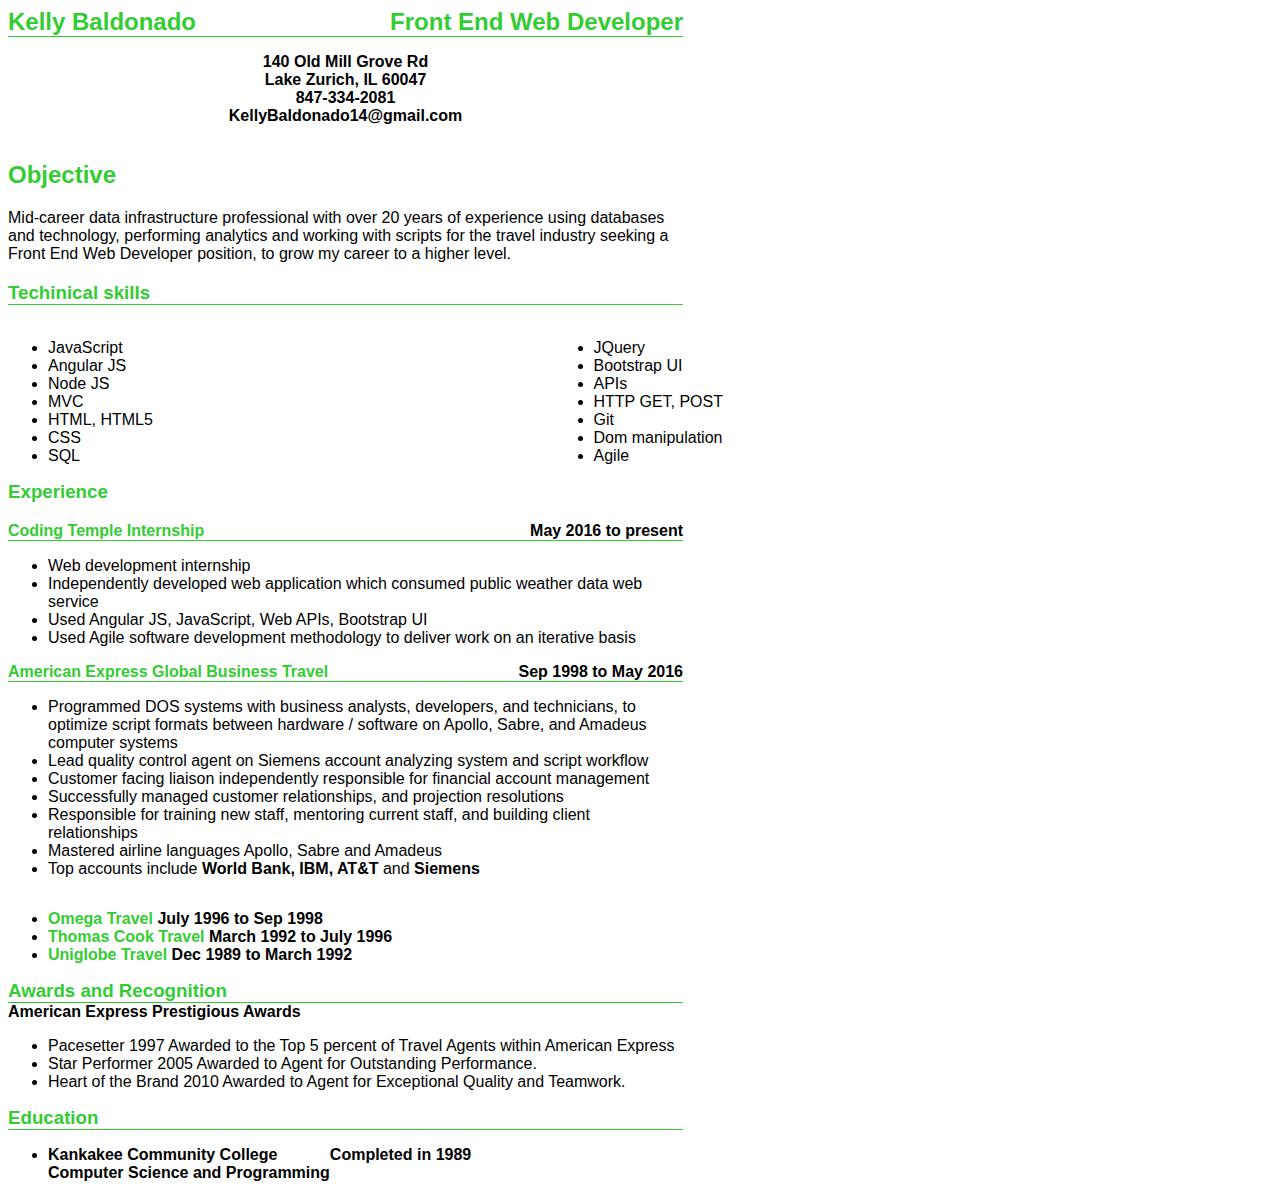
<file: resume.html>
<html lang="en"> 
	<head>  
		<title>Kelly Baldonado's Resume</title>
		<link rel="stylesheet" type="text/css" href="resume.css">
	</head>
	<body>
		<div class="green side-by-side-parent underline">
			<h2 class="left-side no-margin">Kelly Baldonado</h2>
			<h2 class="right-side no-margin">Front End Web Developer</h2>
		</div>
		<div class="name-header">
			<h4 class="no-margin">140 Old Mill Grove Rd</h4>
			<h4 class="no-margin">Lake Zurich, IL 60047</h4>
			<h4 class="no-margin">847-334-2081</h4>
			<h4 class="no-margin">KellyBaldonado14@gmail.com</h4>
		</div>
		<h2 class="green"> Objective </h2>
			<p>Mid-career data infrastructure professional with over 20 years of experience using databases and technology, performing analytics and working with scripts for the travel industry seeking a Front End Web Developer position, to grow my career to a higher level.</p>
		<h3 class="green underline"> Techinical skills </h3>
			<ul	class="side-by-side-parent">
				<div class="left-side">
					<li>JavaScript</li>
					<li>Angular JS</li>
					<li>Node JS</li>
					<li>MVC</li>
					<li>HTML, HTML5</li>
					<li>CSS</li>
					<li>SQL</li>
				</div>
				<div class="right-side">
					<li>JQuery</li>
					<li>Bootstrap UI</li>
					<li>APIs</li>
					<li>HTTP GET, POST</li>
					<li>Git</li>
					<li>Dom manipulation</li>
					<li>Agile</li>
				</div>
			</ul>
		<h3 class="green clear"> Experience</h3>
		<div class="side-by-side-parent underline">
			<h4 class="no-margin left-side green">Coding Temple Internship </h4>
			<h4 class="no-margin right-side"> May 2016 to present </h4>	
		</div>
		<ul class="left-side">
			<li>Web development internship</li>
			<li>Independently developed web application which consumed public weather data web service</li>
			<li>Used Angular JS, JavaScript, Web APIs, Bootstrap UI</li>
			<li>Used Agile software development methodology to deliver work on an iterative basis</li>
		</ul>

		<div class="side-by-side-parent underline">
			<h4 class="no-margin left-side green"> American Express Global Business Travel</h4>
			<h4 class="no-margin right-side"> Sep 1998 to May 2016 </h4>
		</div>
		<ul class="left-side">
			<li>Programmed DOS systems with business analysts, developers, and technicians, to optimize script formats between hardware / software on Apollo, Sabre, and Amadeus computer systems</li>
			<li>Lead quality control agent on Siemens account analyzing system and script workflow</li>
			<li>Customer facing liaison independently responsible for financial account management</li>
			<li>Successfully managed customer relationships, and projection resolutions</li>
			<li>Responsible for training new staff, mentoring current staff, and building client relationships</li>
			<li>Mastered airline languages Apollo, Sabre and Amadeus</li>
			<li>Top accounts include <b>World Bank, IBM, AT&T</b> and <b>Siemens</b></li>
		</ul>
		<ul class="left-side">
			<li >
				<h4 class="no-margin">
					<span class="green">Omega Travel </span>
					<span> July 1996 to Sep 1998</span>
				</h4>
			</li>
			<li >
				<h4 class="no-margin">
					<span class="green">Thomas Cook Travel </span>
					<span>March 1992 to July 1996</span>
				</h4>
			</li>
			<li > 
				<h4 class="no-margin">
					<span class="green">Uniglobe Travel </span>
					<span>Dec 1989 to March 1992</span>
				</h4>
			</li>
		</ul>

	<h3 class="green clear underline no-margin">Awards and Recognition</h3>
	<h4 class="no-margin">American Express Prestigious Awards</h4>
	<ul class="">
		<li> Pacesetter 1997 Awarded to the Top 5 percent of Travel Agents within American Express</li>
		<li> Star Performer 2005 Awarded to Agent for Outstanding Performance.</li>
		<li> Heart of the Brand 2010 Awarded to Agent for Exceptional Quality and Teamwork.</li>
	</ul>
	<h3 class="green clear underline no-margin">Education</h3>
	<ul class="left-side">
		<div class="left-side">
			<div class="side-by-side">
				<h4 class="no-margin left-side">
					<li>Kankakee Community College</li>
					<div>Computer Science and Programming</div>
				</h4>
				<h4 class="no-margin right-side">Completed in 1989</h4>
				
			</div>
		</div>

	</ul>		 
	</body>
</html>
</file>
<file: resume.css>
body {
	font-family: "Lucida Sans Unicode", "Lucida Grande", sans-serif; 
	width:675px;
}

.name-header {
	text-align: center;
	padding:16px;
	clear:both;
}

.green {
	color: #33cc33;
}

.no-margin {
	margin: 0;
}

.awards {
	padding:16px;
}

.side-by-side-parent {
	float:left;
	width:100%;
}

.left-side {
	float:left;
}

.right-side {
	float:right;
}

.clear {
	clear:both;
}

.underline {
	width:100%;
	border-bottom: 1px solid #33cc33;
}
</file>
